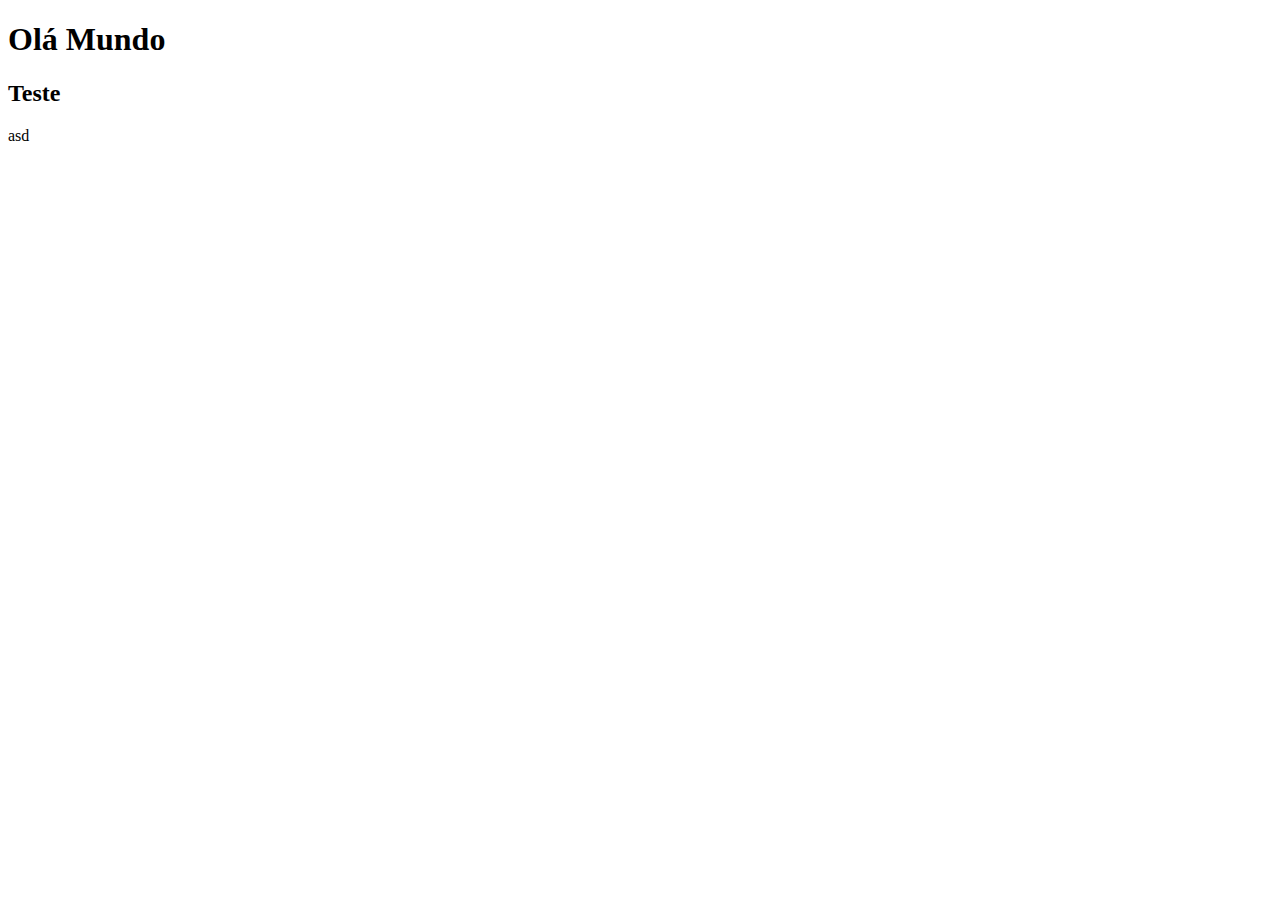
<file: Git_Teste_repo1/index.html>
<!DOCTYPE html>
<html lang="en">
<head>
    <meta charset="UTF-8">
    <meta http-equiv="X-UA-Compatible" content="IE=edge">
    <meta name="viewport" content="width=device-width, initial-scale=1.0">
    <title>Document</title>
</head>
<body>
    <h1>Olá Mundo</h1>
    <h2>Teste</h2>
    <p>asd</p>
</body>
</html>
</file>
